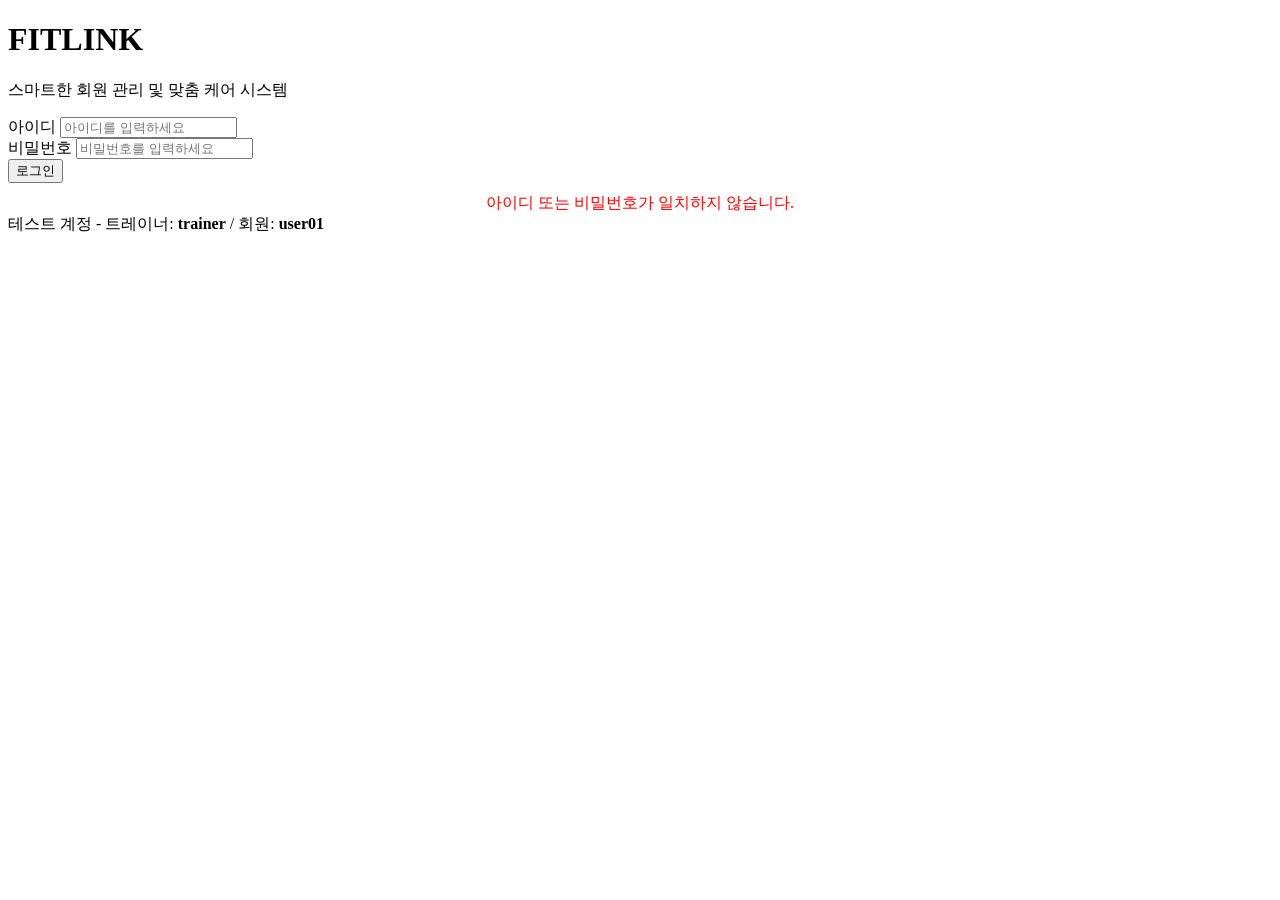
<file: target/classes/templates/loginForm.html>
<!DOCTYPE html>
<html lang="ko">
<head>
  <meta charset="UTF-8">
  <meta name="viewport" content="width=device-width, initial-scale=1.0">
  <title>FITLINK - 로그인</title>
  <link rel="stylesheet" th:href="@{/style.css}">
</head>
<body>

<div class="login-container">
  <div class="login-card">
    <div class="login-header">
      <h1 class="login-title">FITLINK</h1>
      <p class="login-subtitle">스마트한 회원 관리 및 맞춤 케어 시스템</p>
    </div>

    <!-- <form id="loginForm" class="login-form">
      <div class="form-group">
        <label for="username">아이디</label>
        <input type="text" id="username" class="form-control" placeholder="아이디를 입력하세요" required>
      </div>
      <div class="form-group">
        <label for="password">비밀번호</label>
        <input type="password" id="password" class="form-control" placeholder="비밀번호를 입력하세요" required>
      </div> -->

      <form action="/user/login" method="post" class="login-form">
        <div class="form-group">
          <label for="userId">아이디</label>
          <input type="text" id="userId" name="userId" class="form-control" placeholder="아이디를 입력하세요" required>
        </div>
        <div class="form-group">
          <label for="password">비밀번호</label>
          <input type="password" id="password" name="password" class="form-control" placeholder="비밀번호를 입력하세요" required>
        </div>
        <button type="submit" class="btn-login-submit">로그인</button>
        <div th:if="${param.error}" style="color: red; margin-top: 10px; text-align: center;">
          아이디 또는 비밀번호가 일치하지 않습니다.
        </div>
      </form>

    <div class="login-footer">
      <span>테스트 계정 - 트레이너: <b>trainer</b> / 회원: <b>user01</b></span>
    </div>
  </div>
</div>

<script>
  // 단일 유저 테이블 구조 반영
  let users = JSON.parse(localStorage.getItem('users'));
  if (!users) {
    users = [
      // 트레이너 계정 데이터
      { userId: "trainer", password: "1234", name: "김트레이너", role: "TRAINER" },
      { userId: "trainer02", password: "1234", name: "이코치", role: "TRAINER" },
      
      // 일반 회원 계정 데이터
      { userId: "user01", password: "1234", name: "서준영", role: "MEMBER", trainerId: "trainer", ptCount: 8 },
      { userId: "user02", password: "1234", name: "김지아", role: "MEMBER", trainerId: "trainer", ptCount: 15 },
      { userId: "user03", password: "1234", name: "박태형", role: "MEMBER", trainerId: "trainer02", ptCount: 0 }
    ];
    localStorage.setItem('users', JSON.stringify(users));
  }

  // 로그인 처리 로직
  document.getElementById('loginForm').addEventListener('submit', function(e) {
    e.preventDefault();

    const username = document.getElementById('username').value.trim();
    const password = document.getElementById('password').value.trim();

    // 단일 유저 테이블에서 아이디로 유저 조회
    const foundUser = users.find(u => u.userId === username);

    if (foundUser) {
      // 비밀번호 검증
      if (foundUser.password === password) {
        
        // 권한에 따른 분기 처리
        if (foundUser.role === "TRAINER") {
          alert(`${foundUser.name} 강사님, 환영합니다!`);
          localStorage.setItem('activeTrainerId', foundUser.userId); // 로그인한 트레이너 정보 저장
          location.href = 'trainer.html';
        } else if (foundUser.role === "MEMBER") {
          alert(`${foundUser.name} 회원님, 환영합니다!`);
          localStorage.setItem('activeMemberId', foundUser.userId); // 로그인한 회원 정보 저장
          location.href = 'member.html';
        }
        return;
        
      } else {
        alert('비밀번호가 일치하지 않습니다.');
        return;
      }
    }

    // 아이디가 존재하지 않는 경우
    alert('등록되지 않은 아이디입니다.\n(테스트용: trainer 또는 user01 / 비밀번호: 1234)');
  });
</script>
</body>
</html>
</file>
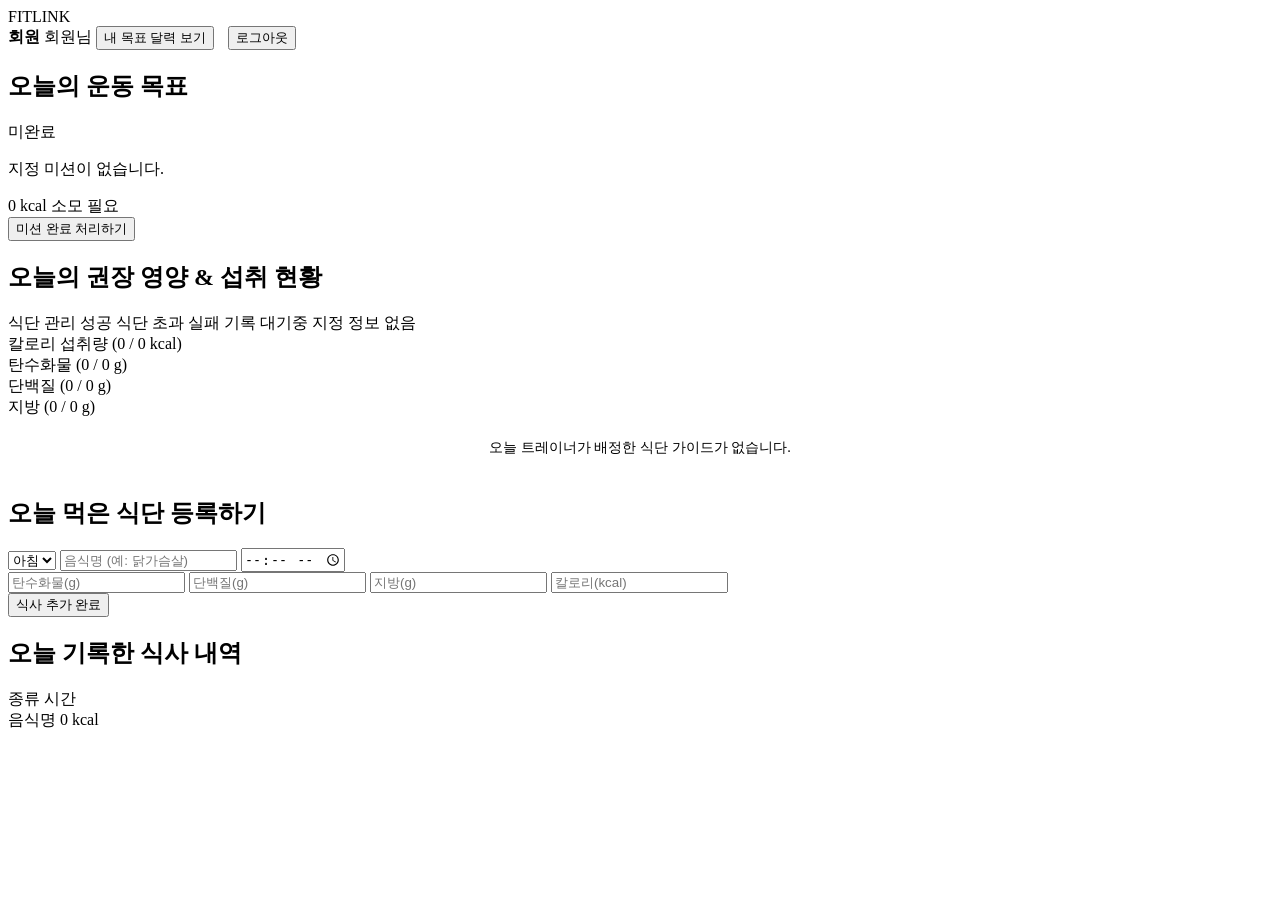
<file: target/classes/templates/member/dashboard.html>
<!DOCTYPE html>
<html lang="ko" xmlns:th="http://www.thymeleaf.org">
<head>
  <meta charset="UTF-8">
  <meta name="viewport" content="width=device-width, initial-scale=1.0">
  <title>FITLINK 대시보드</title>
  <link rel="stylesheet" th:href="@{/style.css}">
</head>
<body>

<div id="appWrapper">
  <header id="header">
    <div id="logo">FITLINK</div>
    <div id="userInfo">
      <span><b th:text="${dashboard.name}">회원</b> 회원님</span>
      <button id="btnGoCalendar" onclick="location.href='/member/calendar'">내 목표 달력 보기</button>
      
      <form action="/logout" method="post" style="display:inline;">
        <button type="submit" class="btn-logout" style="margin-left: 10px; cursor: pointer;">로그아웃</button>
      </form>
    </div>
  </header>

  <main id="mainContent">
    <div class="top-row-grid">
      
      <article class="dashboard-card">
        <div class="card-header">
          <h2>오늘의 운동 목표</h2>
          <span class="status-badge" 
                th:classappend="${todayExercise != null and todayExercise.todoGoal ? 'success' : 'warning'}"
                th:text="${todayExercise != null and todayExercise.todoGoal ? '완료' : '미완료'}">미완료</span>
        </div>
        
        <section class="exercise-info">
          <p class="exercise-mission-description" 
             th:text="${todayExercise != null ? todayExercise.targetExercise : '지정 미션이 없습니다.'}">지정 미션이 없습니다.</p>
          
          <div class="calorie-large">
            <span th:text="${todayExercise != null ? todayExercise.targetBurnedCal : '0'}">0</span> 
            <span class="sub-text">kcal 소모 필요</span>
          </div>
          
          <form action="/member/exercise/toggle" method="post" th:if="${todayExercise != null}">
            
            <input type="hidden" name="assignId" th:value="${todayExercise.assignId}">
            
            <button type="submit" class="btn-primary full-width-button" 
                    th:disabled="${todayExercise.todoGoal}"
                    th:text="${todayExercise.todoGoal ? '오늘의 미션 완료됨' : '미션 완료 처리하기'}">미션 완료 처리하기</button>
          </form>
          
        </section>
      </article>

      <article class="dashboard-card">
        <div class="card-header">
          <h2>오늘의 권장 영양 & 섭취 현황</h2>
          <th:block th:if="${todayMeal != null}">
            <span class="status-badge success" th:if="${totalKcal > 0 and totalKcal <= todayMeal.targetCalories}">식단 관리 성공</span>
            <span class="status-badge fail" th:if="${totalKcal > todayMeal.targetCalories}">식단 초과 실패</span>
            <span class="status-badge warning" th:if="${totalKcal == 0}">기록 대기중</span>
          </th:block>
          <span class="status-badge" th:if="${todayMeal == null}">지정 정보 없음</span>
        </div>
        
        <section class="nutrition-dashboard" th:if="${todayMeal != null}">
          <div class="nutrition-dashboard">
            <div class="nutrient-progress-row">
              <span>칼로리 섭취량 (<span th:text="${totalKcal}">0</span> / <span th:text="${todayMeal.targetCalories}">0</span> kcal)</span>
              <div class="progress-bar-bg">
                <div class="progress-bar-fill fill-kcal" 
                     th:style="'width: ' + (${todayMeal.targetCalories > 0 ? (totalKcal * 100.0 / todayMeal.targetCalories) : 0}) + '%; max-width: 100%;'"></div>
              </div>
            </div>
            <div class="nutrient-progress-row">
              <span>탄수화물 (<span th:text="${totalCarbs}">0</span> / <span th:text="${todayMeal.targetCarbs}">0</span> g)</span>
              <div class="progress-bar-bg">
                <div class="progress-bar-fill fill-carbs" 
                     th:style="'width: ' + (${todayMeal.targetCarbs > 0 ? (totalCarbs * 100.0 / todayMeal.targetCarbs) : 0}) + '%; max-width: 100%;'"></div>
              </div>
            </div>
            <div class="nutrient-progress-row">
              <span>단백질 (<span th:text="${totalProtein}">0</span> / <span th:text="${todayMeal.targetProtein}">0</span> g)</span>
              <div class="progress-bar-bg">
                <div class="progress-bar-fill fill-protein" 
                     th:style="'width: ' + (${todayMeal.targetProtein > 0 ? (totalProtein * 100.0 / todayMeal.targetProtein) : 0}) + '%; max-width: 100%;'"></div>
              </div>
            </div>
            <div class="nutrient-progress-row">
              <span>지방 (<span th:text="${totalFat}">0</span> / <span th:text="${todayMeal.targetFat}">0</span> g)</span>
              <div class="progress-bar-bg">
                <div class="progress-bar-fill fill-fat" 
                     th:style="'width: ' + (${todayMeal.targetFat > 0 ? (totalFat * 100.0 / todayMeal.targetFat) : 0}) + '%; max-width: 100%;'"></div>
              </div>
            </div>
          </div>
        </section>
        
        <section th:if="${todayMeal == null}" style="padding: 20px; text-align: center; color: var(--text-muted); font-size: 0.9rem;">
          오늘 트레이너가 배정한 식단 가이드가 없습니다.
        </section>
      </article>

    </div>

    <article class="dashboard-card">
      <div class="card-header">
        <h2>오늘 먹은 식단 등록하기</h2>
      </div>
      <section class="meal-registration-form">
        
        <form action="/member/diet/record" method="post">
          <div class="form-row">
            <select name="mealType" class="form-control">
              <option value="아침">아침</option>
              <option value="점심">점심</option>
              <option value="저녁">저녁</option>
              <option value="간식">간식</option>
            </select>
            <input type="text" name="foodName" placeholder="음식명 (예: 닭가슴살)" class="form-control" required>
            <input type="time" name="mealTime" class="form-control" required>
          </div>
          
          <div class="nutrient-inputs">
            <input type="number" name="carbo" placeholder="탄수화물(g)" class="form-control">
            <input type="number" name="protein" placeholder="단백질(g)" class="form-control">
            <input type="number" name="fat" placeholder="지방(g)" class="form-control">
            <input type="number" name="calories" placeholder="칼로리(kcal)" class="form-control" required>
          </div>

          <button type="submit" class="btn-primary full-width-button">식사 추가 완료</button>
        </form>
      </section>
    </article>
    <article class="dashboard-card" th:if="${!dashboard.todayMealRecords.isEmpty()}">
      <div class="card-header">
        <h2>오늘 기록한 식사 내역</h2>
      </div>
      <div class="scrollable-meal-list">
        <div class="meal-item" th:each="record : ${dashboard.todayMealRecords}">
          <div class="meal-header">
            <span class="meal-tag tag-success" th:text="${record.mealType}">종류</span>
            <span class="meal-time-info" th:text="${record.mealTime}">시간</span>
          </div>
          <div class="meal-name-row">
            <span class="food-name-title" th:text="${record.foodName}">음식명</span>
            <span class="kcal-text-highlight" th:text="${record.calories} + ' kcal'">0 kcal</span>
          </div>
        </div>
      </div>
    </article>
  </main>
</div>

</body>
</html>
</file>
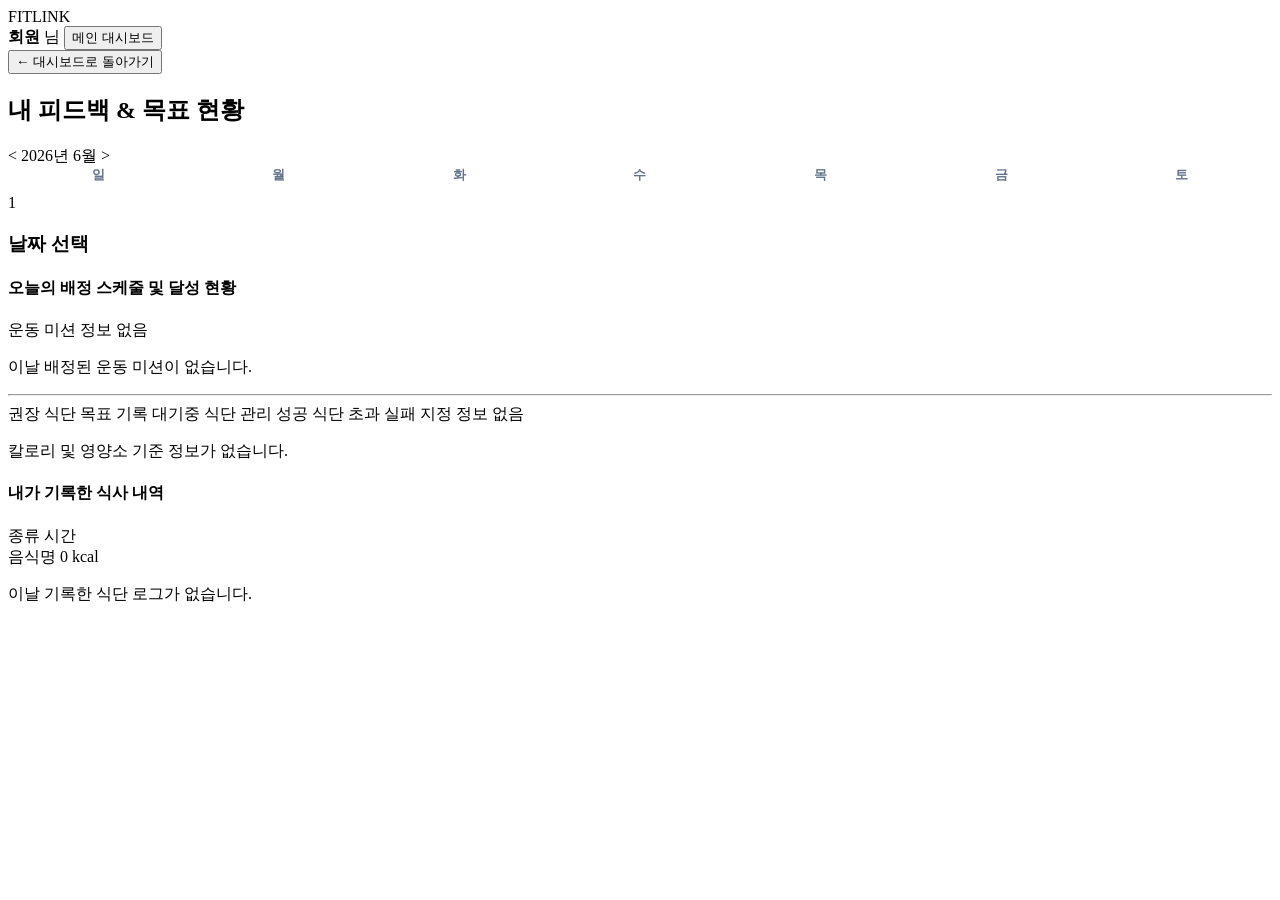
<file: target/classes/templates/member/memberdetail.html>
<!DOCTYPE html>
<html lang="ko" xmlns:th="http://www.thymeleaf.org">
<head>
  <meta charset="UTF-8">
  <meta name="viewport" content="width=device-width, initial-scale=1.0">
  <title>FITLINK 내 목표 캘린더</title>
  <link rel="stylesheet" th:href="@{/style.css}">
</head>
<body>

<div id="appWrapper">
  <header id="header">
    <div id="logo">FITLINK</div>
    <div id="userInfo">
      <span><b th:text="${calUserName}">회원</b> 님</span>
      <button onclick="location.href='/member/dashboard'">메인 대시보드</button>
    </div>
  </header>

  <section id="subHeader">
    <div class="sub-header-left">
      <button class="btn-back" onclick="location.href='/member/dashboard'">← 대시보드로 돌아가기</button>
      <h1 class="member-title">내 피드백 & 목표 현황</h1>
    </div>
  </section>

  <main id="mainLayout">
    <article class="dashboard-card" id="leftCol">
      <nav class="calendar-nav">
        <a class="nav-arrow" th:href="@{/member/calendar(date=${selectedDate.minusMonths(1).withDayOfMonth(1)})}">&lt;</a>
        <span id="calendarTitle" th:text="${#temporals.format(selectedDate, 'yyyy년 MM월')}">2026년 6월</span>
        <a class="nav-arrow" th:href="@{/member/calendar(date=${selectedDate.plusMonths(1).withDayOfMonth(1)})}">&gt;</a>
      </nav>
      
      <div class="calendar-grid-header" style="display:grid; grid-template-columns: repeat(7,1fr); text-align:center; font-weight:bold; margin-bottom:10px; color:#64748b; font-size:0.8rem;">
        <div>일</div><div>월</div><div>화</div><div>수</div><div>목</div><div>금</div><div>토</div>
      </div>
      <div class="calendar-grid">
        
        <div class="calendar-cell empty" th:if="${startDayOfWeek > 0}" th:each="i : ${#numbers.sequence(1, startDayOfWeek)}"></div>

        <div class="calendar-cell" th:each="day : ${#numbers.sequence(1, daysInMonth)}"
             th:classappend="${day == selectedDate.dayOfMonth ? 'selected' : ''}"
             th:data-url="@{/member/calendar(date=|${selectedDate.year}-${#numbers.formatInteger(selectedDate.monthValue, 2)}-${#numbers.formatInteger(day, 2)}|)}"
             onclick="location.href=this.getAttribute('data-url')">
          <span class="day-number" th:text="${day}">1</span>
          
          <div class="cell-dots-container" th:if="${todoDay != null and todoDay.get(day) != null}">
            <span class="dot" th:classappend="${todoDay.get(day).todoGoal == '성공' ? 'dot-ex-success' : 'dot-ex-pending'}"></span>
            <span class="dot dot-meal-success" th:if="${todoDay.get(day).recordDiet != null}"></span>
          </div>
        </div>

      </div>
    </article>

    <aside class="dashboard-card" id="rightCol">
      <section class="feedback-detail-section">
        <h3 class="feedback-date-title" th:text="${#temporals.format(selectedDate, 'MM월 dd일')} + ' 목표 & 피드백'">날짜 선택</h3>
        
        <div class="feedback-card">
          <h4>오늘의 배정 스케줄 및 달성 현황</h4>
          
          <div class="feedback-sub-item">
            <div class="feedback-label-group">
              <span class="feedback-tag text-accent">운동 미션</span>
              <span th:if="${dailyDetail.targetExerciseName != '할당된 운동이 없습니다.'}" 
                    class="status-badge" 
                    th:classappend="${dailyDetail.isExerciseGoalDone ? 'success' : 'warning'}"
                    th:text="${dailyDetail.isExerciseGoalDone ? '미션 성공' : '미완료 상태'}"></span>
              <span th:if="${dailyDetail.targetExerciseName == '할당된 운동이 없습니다.'}" 
                    class="status-badge">정보 없음</span>
            </div>
            <p class="mission-text-content" th:if="${dailyDetail.targetExerciseName != '할당된 운동이 없습니다.'}"
               th:text="'[' + ${dailyDetail.targetExerciseName} + '] 코칭 가이드 진행 (' + ${dailyDetail.targetBurnedCalories} + ' kcal 소모 목표)'"></p>
            <p class="mission-text-content" th:if="${dailyDetail.targetExerciseName == '할당된 운동이 없습니다.'}">이날 배정된 운동 미션이 없습니다.</p>
          </div>

          <hr class="card-divider">

          <div class="feedback-sub-item">
            <div class="feedback-label-group">
              <span class="feedback-tag text-success">권장 식단 목표</span>
              <span th:if="${dailyDetail.targetCalories > 0}">
                 <span th:if="${dailyDetail.currentTotalCalories == 0}" class="status-badge warning">기록 대기중</span>
                 <span th:if="${dailyDetail.currentTotalCalories > 0 and dailyDetail.currentTotalCalories <= dailyDetail.targetCalories}" class="status-badge success">식단 관리 성공</span>
                 <span th:if="${dailyDetail.currentTotalCalories > dailyDetail.targetCalories}" class="status-badge fail">식단 초과 실패</span>
              </span>
              <span th:if="${dailyDetail.targetCalories == 0}" class="status-badge">지정 정보 없음</span>
            </div>
            <p class="mission-text-content" th:if="${dailyDetail.targetCalories > 0}"
               th:text="'권장 가이드: 제한 ' + ${dailyDetail.targetCalories} + ' kcal | 탄 ' + ${dailyDetail.targetCarbs} + 'g | 단 ' + ${dailyDetail.targetProtein} + 'g | 지 ' + ${dailyDetail.targetFat} + 'g (현재 누적 섭취: ' + ${dailyDetail.currentTotalCalories} + ' kcal)'"></p>
            <p class="mission-text-content" th:if="${dailyDetail.targetCalories == 0}">칼로리 및 영양소 기준 정보가 없습니다.</p>
          </div>
        </div>

        <div class="feedback-card">
          <h4>내가 기록한 식사 내역</h4>
          <div id="mealListContainer" class="scrollable-meal-list">
            
            <div class="meal-item" th:each="meal : ${mealDay}">
              <div class="meal-header">
                <span class="meal-tag" 
                      th:classappend="${meal.mealType == '점심' ? 'tag-success' : (meal.mealType == '저녁' ? 'tag-warning' : (meal.mealType == '간식' ? 'tag-muted' : 'tag-primary'))}" 
                      th:text="${meal.mealType}">종류</span>
                <span class="meal-time-info" th:text="${meal.mealTime}">시간</span>
              </div>
              <div class="meal-name-row">
                <span class="food-name-title" th:text="${meal.foodName}">음식명</span>
                <span class="kcal-text-highlight" th:text="${meal.calories} + ' kcal'">0 kcal</span>
              </div>
              <div class="meal-nutrient-grid">
                <span th:text="'탄수화물: ' + ${meal.carbs} + 'g | 단백질: ' + ${meal.protein} + 'g | 지방: ' + ${meal.fat} + 'g'"></span>
              </div>
            </div>
            
            <p th:if="${mealDay == null or mealDay.isEmpty()}" class="mission-text-content" style="color:var(--text-muted);">
              이날 기록한 식단 로그가 없습니다.
            </p>

          </div>
        </div>
      </section>
    </aside>
  </main>
</div>

</body>
</html>

<script>
  let users = JSON.parse(localStorage.getItem('users')) || [];
  let exerciseMissions = JSON.parse(localStorage.getItem('exerciseMissions')) || [];
  let mealTargets = JSON.parse(localStorage.getItem('mealTargets')) || [];
  let mealLogs = JSON.parse(localStorage.getItem('mealLogs')) || [];

  let activeMemberId = localStorage.getItem('activeMemberId');
  if(!activeMemberId && users.length > 0) {
    activeMemberId = users[0].userId;
    localStorage.setItem('activeMemberId', activeMemberId);
  }

  let currentDate = new Date(2026, 4, 1); 
  let selectedDateStr = "2026-05-15"; 

  document.addEventListener('DOMContentLoaded', () => {
    document.getElementById('btnPrevMonth').addEventListener('click', () => {
      changeMonth(-1);
    });
    document.getElementById('btnNextMonth').addEventListener('click', () => {
      changeMonth(1);
    });

    renderCalendar();
    loadDateData(selectedDateStr);
  });

  function renderCalendar() {
    const year = currentDate.getFullYear();
    const month = currentDate.getMonth();

    document.getElementById('calendarTitle').innerText = `${year}년 ${month + 1}월`;

    const grid = document.getElementById('calendarGridTarget');
    grid.innerHTML = '';

    const daysOfWeek = ['일', '월', '화', '수', '목', '금', '토'];
    daysOfWeek.forEach(day => {
      const headerDiv = document.createElement('div');
      headerDiv.className = 'calendar-day-header';
      headerDiv.innerText = day;
      grid.appendChild(headerDiv);
    });

    const firstDay = new Date(year, month, 1).getDay();
    const numDays = new Date(year, month + 1, 0).getDate();

    for (let i = 0; i < firstDay; i++) {
      const emptyCell = document.createElement('div');
      emptyCell.className = 'calendar-cell empty';
      grid.appendChild(emptyCell);
    }

    for (let day = 1; day <= numDays; day++) {
      const cell = document.createElement('div');
      cell.className = 'calendar-cell';
      const dayStr = `${year}-${String(month+1).padStart(2,'0')}-${String(day).padStart(2,'0')}`;
      cell.dataset.date = dayStr;

      const dayNumSpan = document.createElement('span');
      dayNumSpan.className = 'day-number';
      dayNumSpan.innerText = day;
      cell.appendChild(dayNumSpan);

      const dailyEx = exerciseMissions.find(e => e.memberId === activeMemberId && e.targetDate === dayStr);
      const dailyMeal = mealTargets.find(m => m.memberId === activeMemberId && m.targetDate === dayStr);

      if (dailyEx || dailyMeal) {
        const dotsContainer = document.createElement('div');
        dotsContainer.className = 'cell-dots-container';

        if (dailyEx) {
          const exDot = document.createElement('span');
          exDot.className = dailyEx.isCompleted ? 'dot dot-ex-success' : 'dot dot-ex-pending';
          dotsContainer.appendChild(exDot);
        }

        if (dailyMeal) {
          const mealDot = document.createElement('span');
          const dayRecords = mealLogs.filter(r => r.memberId === activeMemberId && r.recordDate === dayStr);
          const totalKcal = dayRecords.reduce((acc, cur) => acc + cur.kcal, 0);

          if (dayRecords.length === 0) {
            mealDot.className = 'dot dot-meal-assigned';
          } else if (totalKcal <= dailyMeal.targetCalories) {
            mealDot.className = 'dot dot-meal-success';
          } else {
            mealDot.className = 'dot dot-meal-fail';
          }
          dotsContainer.appendChild(mealDot);
        }
        cell.appendChild(dotsContainer);
      }

      if (dayStr === selectedDateStr) {
        cell.classList.add('selected');
      }

      cell.addEventListener('click', () => {
        document.querySelectorAll('.calendar-cell').forEach(c => c.classList.remove('selected'));
        cell.classList.add('selected');
        selectedDateStr = dayStr;
        loadDateData(dayStr);
      });

      grid.appendChild(cell);
    }
  }

  function changeMonth(direction) {
    currentDate.setMonth(currentDate.getMonth() + direction);
    renderCalendar();
  }

  function loadDateData(dateStr) {
    const formattedTitle = `${dateStr.split('-')[1]}월 ${dateStr.split('-')[2]}일 목표 & 피드백`;
    document.getElementById('selectedDateTitle').innerText = formattedTitle;

    const dailyEx = exerciseMissions.find(e => e.memberId === activeMemberId && e.targetDate === dateStr);
    const exBadge = document.getElementById('exTotalBadge');
    const exDesc = document.getElementById('exTextDesc');

    if (dailyEx) {
      exDesc.innerText = `[${dailyEx.missionTitle}] 코칭 가이드 진행 (${dailyEx.targetCalories} kcal 소모 목표)`;
      if (dailyEx.isCompleted) {
        exBadge.innerText = "미션 성공";
        exBadge.className = "status-badge success";
      } else {
        exBadge.innerText = "미완료 상태";
        exBadge.className = "status-badge warning";
      }
    } else {
      exDesc.innerText = "이날 배정된 운동 미션이 없습니다.";
      exBadge.innerText = "정보 없음";
      exBadge.className = "status-badge";
    }

    const dailyMeal = mealTargets.find(m => m.memberId === activeMemberId && m.targetDate === dateStr);
    const totalBadge = document.getElementById('mealTotalBadge');
    const mealDesc = document.getElementById('mealTextDesc');
    const dayRecords = mealLogs.filter(r => r.memberId === activeMemberId && r.recordDate === dateStr);
    const currentSumKcal = dayRecords.reduce((acc, cur) => acc + cur.kcal, 0);

    if (dailyMeal) {
      mealDesc.innerText = `권장 가이드: 제한 ${dailyMeal.targetCalories} kcal | 탄 ${dailyMeal.targetCarbs}g | 단 ${dailyMeal.targetProtein}g | 지 ${dailyMeal.targetFat}g\n(현재 누적 섭취: ${currentSumKcal} kcal)`;
      if (dayRecords.length === 0) {
        totalBadge.innerText = "기록 대기중";
        totalBadge.className = "status-badge warning";
      } else if (currentSumKcal <= dailyMeal.targetCalories) {
        totalBadge.innerText = "식단 관리 성공";
        totalBadge.className = "status-badge success";
      } else {
        totalBadge.innerText = "식단 초과 실패";
        totalBadge.className = "status-badge fail";
      }
    } else {
      totalBadge.innerText = "지정 정보 없음"; 
      totalBadge.className = "status-badge";
    }

    const mealContainer = document.getElementById('mealListContainer');
    mealContainer.innerHTML = '';

    if (dayRecords.length > 0) {
      dayRecords.forEach(meal => {
        let tagClass = "tag-primary";
        if(meal.mealType === '점심') tagClass = "tag-success";
        if(meal.mealType === '저녁') tagClass = "tag-warning";
        if(meal.mealType === '간식') tagClass = "tag-muted";

        mealContainer.insertAdjacentHTML('beforeend', `
          <div class="meal-item">
            <div class="meal-header">
              <span class="meal-tag ${tagClass}">${meal.mealType}</span>
              <span class="meal-time-info">${meal.mealTime || ''}</span>
            </div>
            <div class="meal-name-row">
              <span class="food-name-title">${meal.foodName || meal.foodName || '음식'}</span>
              <span class="kcal-text-highlight">${meal.kcal} kcal</span>
            </div>
            <div class="meal-nutrient-grid">
              탄수화물: ${meal.carbs}g | 단백질: ${meal.protein}g | 지방: ${meal.fat}g
            </div>
          </div>
        `);
      });
    } else {
      mealContainer.innerHTML = '<p class="mission-text-content" style="color:var(--text-muted);">이날 기록한 식단 로그가 없습니다.</p>';
    }
  }
</script>
</body>
</html>
</file>
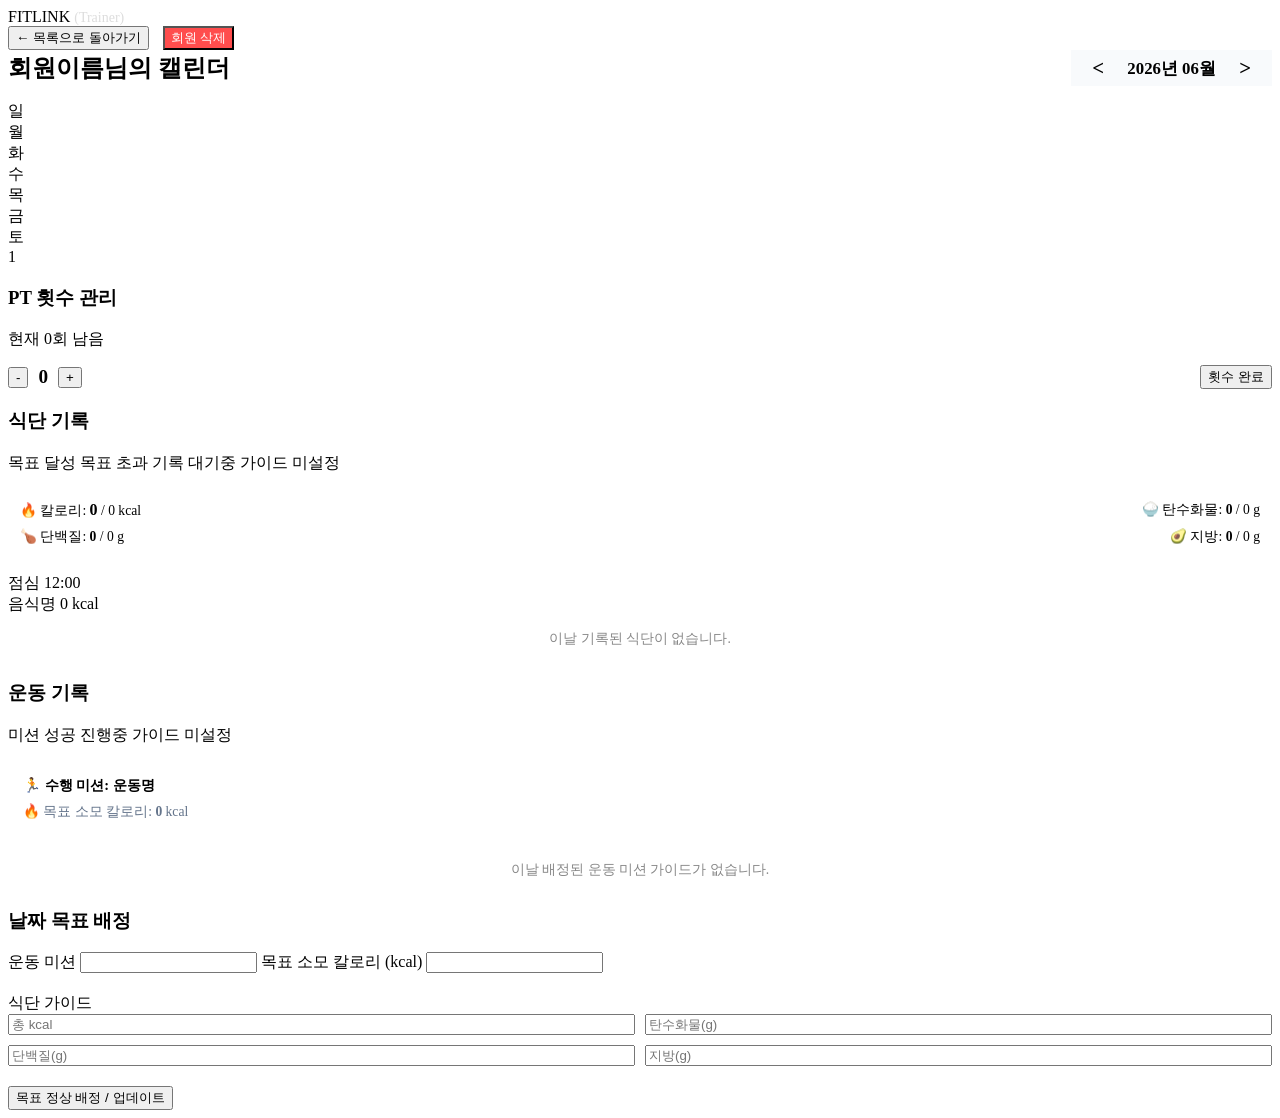
<file: target/classes/templates/trainer/detail.html>
<!DOCTYPE html>
<html lang="ko" xmlns:th="http://www.thymeleaf.org">
<head>
  <meta charset="UTF-8">
  <meta name="viewport" content="width=device-width, initial-scale=1.0">
  <title>FITLINK 회원 상세 관리</title>
  <link rel="stylesheet" th:href="@{/style.css}">
</head>
<body>
<div id="appWrapper">
  <header id="header">
    <div id="logo">FITLINK <span style="font-size:14px; color:#ddd;">(Trainer)</span></div>
    <div id="userInfo">
      <button onclick="location.href='/trainer/members'">← 목록으로 돌아가기</button>
      <button class="btn-delete" onclick="deleteMember()" style="margin-left: 10px; background: #ff4d4d; color: white;">회원 삭제</button>
    </div>
  </header>

  <main id="mainContent">
    <div class="calendar-layout">
      <div class="calendar-main-section dashboard-card">
        
        <div class="calendar-header" style="display: flex; justify-content: space-between; align-items: center; margin-bottom: 15px;">
          <h2 style="margin: 0;"><span th:text="${pageUserName != null ? pageUserName : pageUserId}">회원이름</span>님의 캘린더</h2>
          
          <nav class="calendar-nav" style="display: flex; align-items: center; gap: 15px; background: #f8fafc; padding: 6px 16px; border-radius: var(--radius-md); border: 1px solid var(--border-color);">
            <a class="nav-arrow" 
               th:href="@{|/trainer/member/${pageUserId}|(date=${selectedDate.minusMonths(1).withDayOfMonth(1)})}" 
               style="text-decoration: none; font-size: 1.3rem; font-weight: bold; color: var(--primary); padding: 0 5px;">&lt;</a>
            
            <span id="calendarTitle" 
                  th:text="${#temporals.format(selectedDate, 'yyyy년 MM월')}" 
                  style="font-size: 1.05rem; font-weight: 700; color: var(--text-main); min-width: 95px; text-align: center;">2026년 06월</span>
            
            <a class="nav-arrow" 
               th:href="@{|/trainer/member/${pageUserId}|(date=${selectedDate.plusMonths(1).withDayOfMonth(1)})}" 
               style="text-decoration: none; font-size: 1.3rem; font-weight: bold; color: var(--primary); padding: 0 5px;">&gt;</a>
          </nav>
        </div>

        <div class="calendar-grid-header">
          <div>일</div><div>월</div><div>화</div><div>수</div><div>목</div><div>금</div><div>토</div>
        </div>
          <div class="calendar-grid">
            
            <div class="calendar-cell empty" th:if="${startDayOfWeek > 0}" th:each="i : ${#numbers.sequence(1, startDayOfWeek)}"></div>

            <div class="calendar-cell" th:each="day : ${#numbers.sequence(1, daysInMonth)}" 
                  th:classappend="${day == selectedDate.dayOfMonth ? 'selected' : ''}"
                  th:data-url="@{|/trainer/member/${pageUserId}|(date=|${selectedDate.year}-${#numbers.formatInteger(selectedDate.monthValue, 2)}-${#numbers.formatInteger(day, 2)}|)}"
                  onclick="location.href=this.getAttribute('data-url')">
              
              <div class="day-number" th:text="${day}">1</div>
              
              <div class="cell-dots-container" th:if="${todoDay != null and todoDay.get(day) != null}">
                
                <span class="dot" 
                      th:classappend="${todoDay.get(day).todoGoal == '성공' ? 'dot-ex-success' : 'dot-ex-pending'}"></span> 

                <span class="dot" 
                      th:classappend="${todoDay.get(day).recordDiet != '조회필요' ? 'dot-meal-success' : 'dot-meal-fail'}"></span>
                      
              </div>
            </div>
          </div>
      </div>

      <div class="calendar-side-panel">
       <article class="dashboard-card">
          <div class="card-header">
            <h3>PT 횟수 관리</h3>
            <span class="pt-badge" id="ptDisplay" th:text="'현재 ' + ${ptCount} + '회 남음'">현재 0회 남음</span>
          </div>
          <div style="display: flex; align-items: center; gap: 10px; margin-top: 15px;">
            <button class="btn-pt-adjust" onclick="adjustPt(-1)">-</button>
            <span id="ptCountInput" style="font-size: 1.2rem; font-weight: 800;" th:text="${ptCount}">0</span>
            <button class="btn-pt-adjust" onclick="adjustPt(1)">+</button>
            <button class="btn-primary" onclick="savePtCount()" style="margin-left: auto;">횟수 완료</button>
          </div>
        </article>

        <article class="dashboard-card">
          <div class="card-header" style="margin-bottom: 15px;">
            <h3 th:text="${selectedDate} + ' 식단 기록'">식단 기록</h3>
            
            <th:block th:if="${targetMeal != null}">
              <span class="status-badge success" th:if="${totalKcal > 0 and totalKcal <= targetMeal.targetCalories}">목표 달성</span>
              <span class="status-badge fail" th:if="${totalKcal > targetMeal.targetCalories}">목표 초과</span>
              <span class="status-badge warning" th:if="${totalKcal == 0}">기록 대기중</span>
            </th:block>
            <span class="status-badge" th:if="${targetMeal == null}">가이드 미설정</span>
          </div>

          <div style="background: var(--bg-primary); padding: 12px; border-radius: var(--radius-md); margin-bottom: 15px; font-size: 0.85rem;" th:if="${targetMeal != null}">
            <div style="display: flex; justify-content: space-between; margin-bottom: 8px;">
              <span>🔥 칼로리: <b style="color: var(--primary); font-size: 1rem;" th:text="${totalKcal}">0</b> / <span th:text="${targetMeal.targetCalories}">0</span> kcal</span>
              <span>🍚 탄수화물: <b style="color: var(--text-main);" th:text="${totalCarbs}">0</b> / <span th:text="${targetMeal.targetCarbs}">0</span> g</span>
            </div>
            <div style="display: flex; justify-content: space-between;">
              <span>🍗 단백질: <b style="color: var(--text-main);" th:text="${totalProtein}">0</b> / <span th:text="${targetMeal.targetProtein}">0</span> g</span>
              <span>🥑 지방: <b style="color: var(--text-main);" th:text="${totalFat}">0</b> / <span th:text="${targetMeal.targetFat}">0</span> g</span>
            </div>
          </div>

          <div class="scrollable-meal-list" style="max-height: 250px; overflow-y: auto;">
            <div class="meal-item" th:each="meal : ${mealDay}">
              <div class="meal-header">
                <span class="meal-tag tag-primary" 
                      th:classappend="${meal.mealType == '점심' ? 'tag-success' : (meal.mealType == '저녁' ? 'tag-warning' : (meal.mealType == '간식' ? 'tag-muted' : 'tag-primary'))}"
                      th:text="${meal.mealType}">점심</span>
                <span class="meal-time-info" th:text="${meal.mealTime}">12:00</span>
              </div>
              <div class="meal-name-row">
                <span class="food-name-title" th:text="${meal.foodName}">음식명</span>
                <span class="kcal-text-highlight" th:text="${meal.calories} + ' kcal'">0 kcal</span>
              </div>
              <div class="meal-nutrient-grid" style="font-size: 0.75rem; color: #64748b;">
                <span th:text="'탄: ' + ${meal.carbs} + 'g | 단: ' + ${meal.protein} + 'g | 지: ' + ${meal.fat} + 'g'"></span>
              </div>
            </div>
            
            <p th:if="${mealDay == null or mealDay.isEmpty()}" style="font-size: 0.85rem; color: #888; text-align: center; margin-top: 15px;">
              이날 기록된 식단이 없습니다.
            </p>
          </div>
        </article>

        <article class="dashboard-card">
          <div class="card-header" style="margin-bottom: 15px;">
            <h3 th:text="${selectedDate} + ' 운동 기록'">운동 기록</h3>
            
            <th:block th:if="${todayExercise != null}">
              <span class="status-badge success" th:if="${todayExercise.todoGoal}">미션 성공</span>
              <span class="status-badge warning" th:if="${!todayExercise.todoGoal}">진행중</span>
            </th:block>
            <span class="status-badge" th:if="${todayExercise == null}">가이드 미설정</span>
          </div>

          <div style="background: var(--bg-primary); padding: 15px; border-radius: var(--radius-md); font-size: 0.9rem;" th:if="${todayExercise != null}">
            <div style="margin-bottom: 8px; font-weight: bold; color: var(--text-main);">
              🏃 수행 미션: <span style="color: var(--primary);" th:text="${todayExercise.targetExercise}">운동명</span>
            </div>
            <div style="font-size: 0.85rem; color: #64748b;">
              🔥 목표 소모 칼로리: <b style="color: var(--text-main);" th:text="${todayExercise.targetBurnedCal}">0</b> kcal
            </div>
          </div>

          <p th:if="${todayExercise == null}" style="font-size: 0.85rem; color: #888; text-align: center; margin-top: 15px; padding: 10px;">
            이날 배정된 운동 미션 가이드가 없습니다.
          </p>
        </article>

        <article class="dashboard-card">
          <div class="card-header">
            <h3 th:text="${selectedDate != null ? selectedDate : '날짜 선택'} + ' 목표 배정'">날짜 목표 배정</h3>
          </div>
          <form action="/trainer/member/assign-target" method="post">
            <input type="hidden" name="memberId" th:value="${pageUserId}">
            <input type="hidden" name="targetDate" th:value="${selectedDate}">
            <div style="margin-bottom: 20px;">
              <label>운동 미션</label>
              <input type="text" name="targetExerciseName" class="form-control" required>
              <label>목표 소모 칼로리 (kcal)</label>
              <input type="number" name="targetBurnedCalories" class="form-control" required>
            </div>
            <div style="margin-bottom: 20px;">
              <label>식단 가이드</label>
              <div style="display: grid; grid-template-columns: 1fr 1fr; gap: 10px;">
                <input type="number" name="targetCalories" class="form-control" placeholder="총 kcal" required>
                <input type="number" name="targetCarbs" class="form-control" placeholder="탄수화물(g)" required>
                <input type="number" name="targetProtein" class="form-control" placeholder="단백질(g)" required>
                <input type="number" name="targetFat" class="form-control" placeholder="지방(g)" required>
              </div>
            </div>
            <button type="submit" class="btn-primary full-width-button" th:disabled="${selectedDate == null}">목표 정상 배정 / 업데이트</button>
          </form>
        </article>
      </div>
    </div>
  </main>
</div>

<script th:inline="javascript">
  // 서버의 ptCount 값을 받아 초기화 진행
  let currentPt = /*[[${ptCount}]]*/ 0;

  document.addEventListener("DOMContentLoaded", () => {
    document.getElementById('ptCountInput').innerText = currentPt;
  });

  // PT 횟수 조절
  function adjustPt(delta) {
    currentPt += delta;
    if (currentPt < 0) currentPt = 0;
    document.getElementById('ptCountInput').innerText = currentPt;
    document.getElementById('ptDisplay').innerText = "현재 " + currentPt + "회 남음";
  }

  // PT 횟수 변경 사항 저장
  function savePtCount() {
    const memberId = /*[[${pageUserId}]]*/ 'default_id';
    fetch('/trainer/member/update-pt', {
      method: 'POST',
      headers: { 'Content-Type': 'application/json' },
      body: JSON.stringify({ memberId: memberId, ptCount: currentPt })
    }).then(res => {
      if (res.ok) {
        alert("PT 횟수가 성공적으로 업데이트되었습니다.");
        location.reload();
      } else {
        alert("업데이트에 실패했습니다.");
      }
    });
  }

  // 담당 회원 삭제
  function deleteMember() {
    if (confirm("정말 이 회원을 담당 목록에서 삭제하시겠습니까?")) {
      const memberId = /*[[${pageUserId}]]*/ 'default_id';
      fetch('/trainer/member/remove?memberId=' + memberId, {
        method: 'POST'
      })
      .then(res => {
        if (res.ok) {
          alert("회원이 삭제되었습니다.");
          location.href = '/trainer/members';
        } else {
          alert("삭제에 실패했습니다.");
        }
      })
      .catch(err => console.error("Error:", err));
    }
  }
</script>
</body>
</html>
</file>
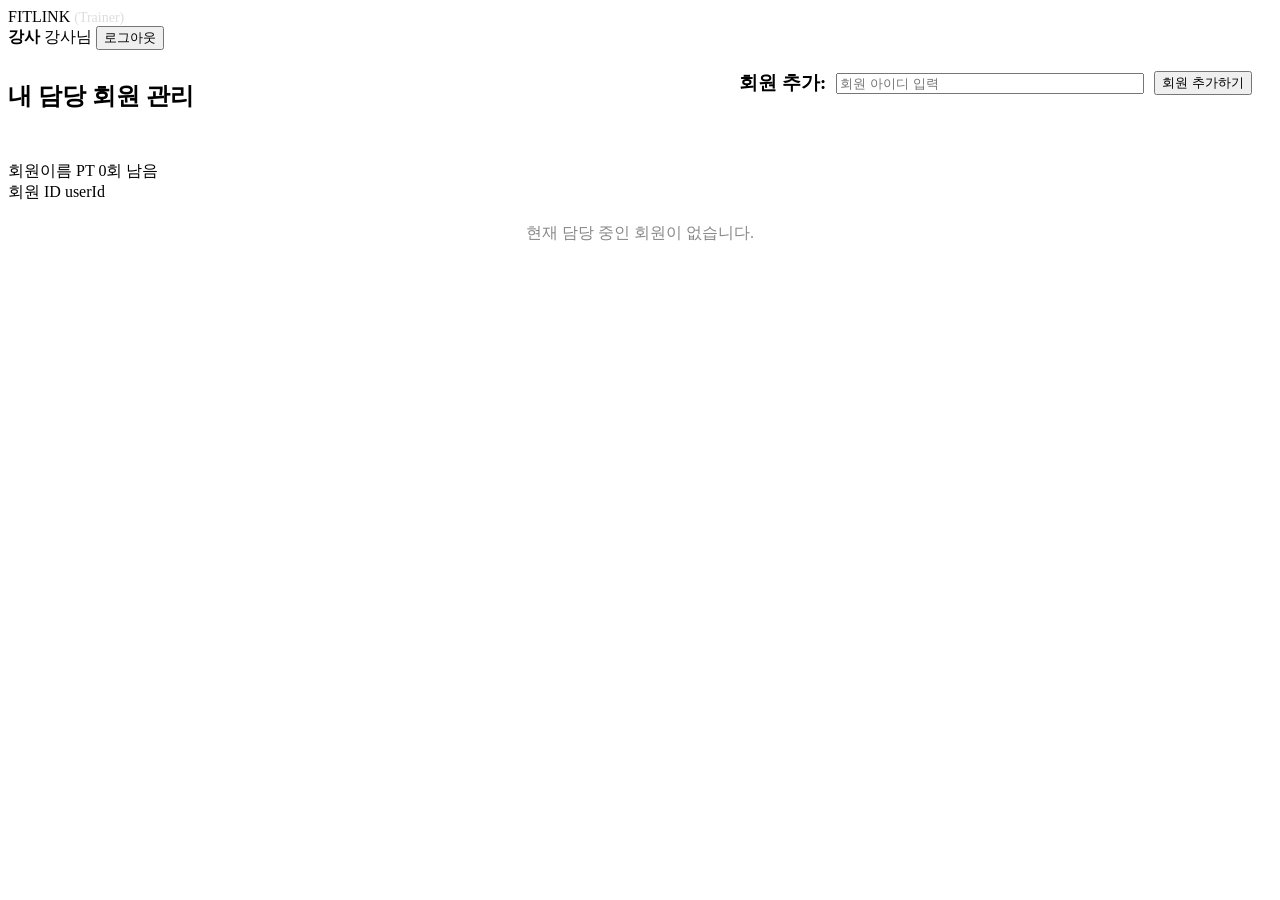
<file: target/classes/templates/trainer/list.html>
<!DOCTYPE html>
<html lang="ko" xmlns:th="http://www.thymeleaf.org">
<head>
  <meta charset="UTF-8">
  <meta name="viewport" content="width=device-width, initial-scale=1.0">
  <title>FITLINK 트레이너 대시보드</title>
  <link rel="stylesheet" th:href="@{/style.css}">
</head>
<body>
<div id="appWrapper">
  <header id="header">
    <div id="logo">FITLINK <span style="font-size:14px; color:#ddd;">(Trainer)</span></div>
    <div id="userInfo">
      <span><b th:text="${session.loginUser != null ? session.loginUser.name : '강사'}">강사</b> 강사님</span>
      <button onclick="location.href='/user/logout'">로그아웃</button>
    </div>
  </header>

  <main id="mainContent">
    <div style="display: flex; justify-content: space-between; align-items: center; margin-bottom: 20px;">
      <h2>내 담당 회원 관리</h2>
      <div style="margin-bottom: 25px; background: white; padding: 20px; border-radius: var(--radius-lg); border: 1px solid var(--border-color);">
        <form action="/trainer/member/add" method="post" style="display: flex; gap: 10px; align-items: center;">
          <h3 style="margin: 0;">회원 추가:</h3>
          <input type="text" name="userId" class="form-control" placeholder="회원 아이디 입력" required style="margin-bottom: 0; width: 300px;">
          <button type="submit" class="btn-primary">회원 추가하기</button>
        </form>
      </div>
    </div>

    <section class="member-list-grid">
      <div class="member-card" th:each="member : ${chargeList}" 
           th:data-url="@{|/trainer/member/${member.memberId}|}"
           onclick="location.href=this.getAttribute('data-url')">
        <div class="member-info-header">
          <span class="member-name" th:text="${member.name}">회원이름</span>
          <span class="pt-badge" th:text="'PT ' + ${member.ptCount} + '회 남음'">PT 0회 남음</span>
        </div>
        <div class="member-stats-preview">
          <div class="stat-preview-item">
            <span>회원 ID</span>
            <span class="stat-value-highlight" th:text="${member.memberId}">userId</span>
          </div>
        </div>
      </div>
      
      <div th:if="${chargeList == null or chargeList.isEmpty()}" style="padding: 20px; text-align: center; color: #888; grid-column: span 2;">
        현재 담당 중인 회원이 없습니다.
      </div>
    </section>
  </main>
</div>
</body>
</html>
</file>
